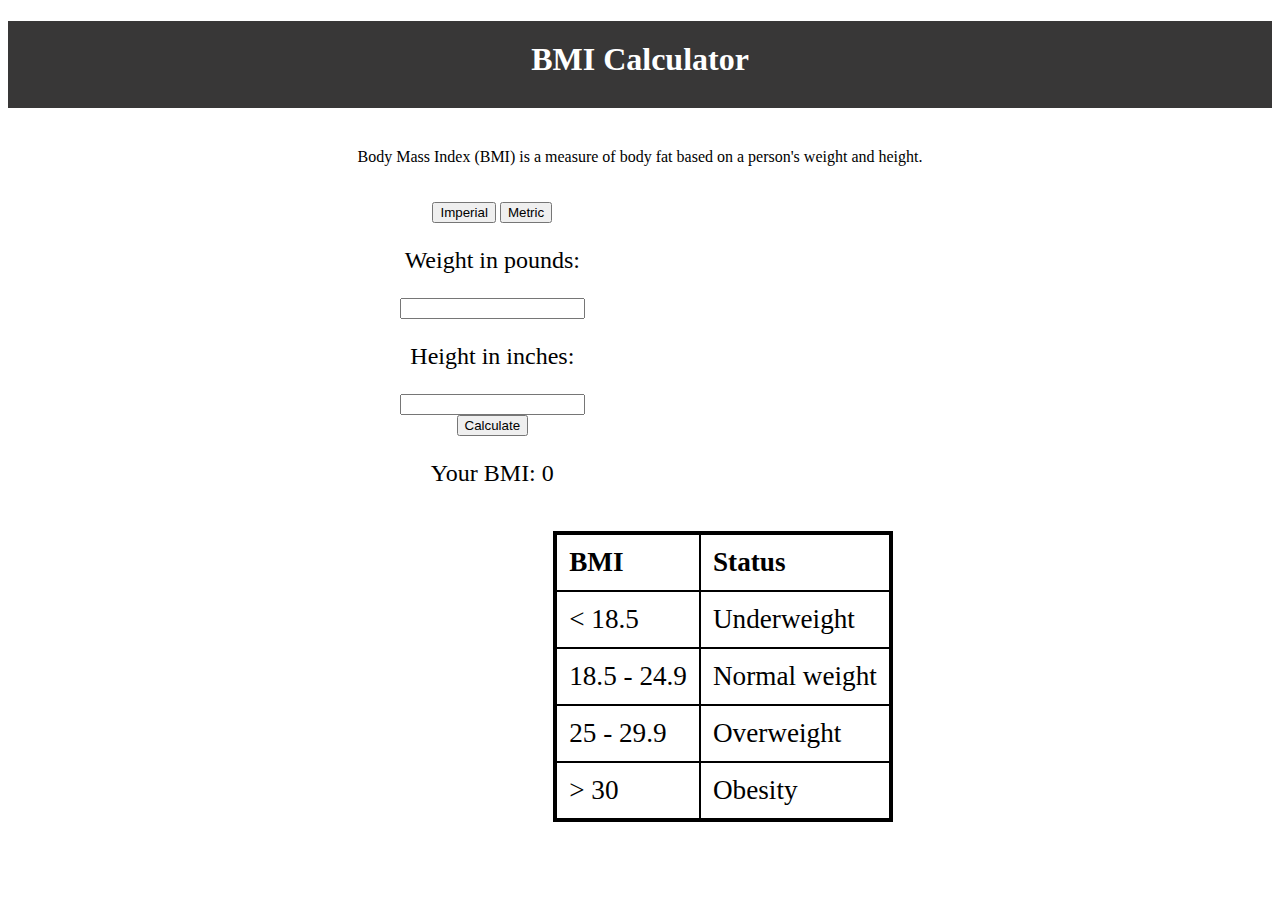
<file: index.html>
<!doctype html>
<html lang="en">

<head>
    <!-- Required meta tags -->
    <script src="main.js"></script>
    <script
        src="https://code.jquery.com/jquery-3.4.1.js"
        integrity="sha256-WpOohJOqMqqyKL9FccASB9O0KwACQJpFTUBLTYOVvVU="
        crossorigin="anonymous">
    </script>
    <meta charset="utf-8">
    <meta name="viewport" content="width=device-width, initial-scale=1, shrink-to-fit=no">

    <!-- Bootstrap CSS -->
    <link rel="stylesheet" href="https://stackpath.bootstrapcdn.com/bootstrap/4.1.3/css/bootstrap.min.css" 
        integrity="sha384-MCw98/SFnGE8fJT3GXwEOngsV7Zt27NXFoaoApmYm81iuXoPkFOJwJ8ERdknLPMO"
        crossorigin="anonymous">
    <link rel="stylesheet" href="styles.css">
    
    <title>BMI Calculator</title>
</head>

<body>
    <section id="header">
        <h1 class="display-3">BMI Calculator</h1>
        <p class="lead">Body Mass Index (BMI) is a measure of body fat based on a person's weight and height.</p>

        <section id="calcSec">
            <button class="btn btn-warning btn-lg" id="imperial">Imperial</button>
            <button class="btn btn-warning btn-lg" id="metric">Metric</button>

            <div id="testDiv" class="pt-4">
                <p id="weightIn" class="p-font">Weight in pounds:</p>
                <input id="weight" type="number">
                <p id="heightIn" class="p-font">Height in inches:</p>
                <input id="height" type="number">
            </div>
            <div class="pt-3">
                <button class="btn btn-warning btn-lg" id="calc">Calculate</button>
            </div>

            <p class="pt-4 p-font">Your BMI: <span id="bmi">0</span></p>

        </section>

        <table>
            <tr>
                <th>BMI</th>
                <th>Status</th>
            </tr>
            <tr>
                <td>< 18.5</td>
                <td>Underweight</td>
            </tr>
            <tr>
                <td>18.5 - 24.9</td>
                <td>Normal weight</td>
            </tr>
            <tr>
                <td>25 - 29.9</td>
                <td>Overweight</td>
            </tr>
            <tr>
                <td>> 30</td>
                <td>Obesity</td>
            </tr>
        </table>
        
    </section>

    <script src="main.js"></script>
</body>

</html>
</file>
<file: styles.css>
section {
    text-align: center;
}

#calcSec {
    float: left;
    padding-left: 31%;
    padding-top: 20px;
}

h1 {
    background: #383737;
    color: white;
    margin-bottom: 40px;
    padding-bottom: 30px;
    padding-top: 20px;
}

.p-font {
    font-size: 1.5em;
}

table {
    float: right;
    display: inline;
    font-size: 1.7em;
    margin-right: 30%;
    margin-top: 20px;
}

th, td {
    padding: 12px;
    text-align: left;
}

table, th, td {
    border: 2px solid black;
    border-collapse: collapse;
}
</file>
